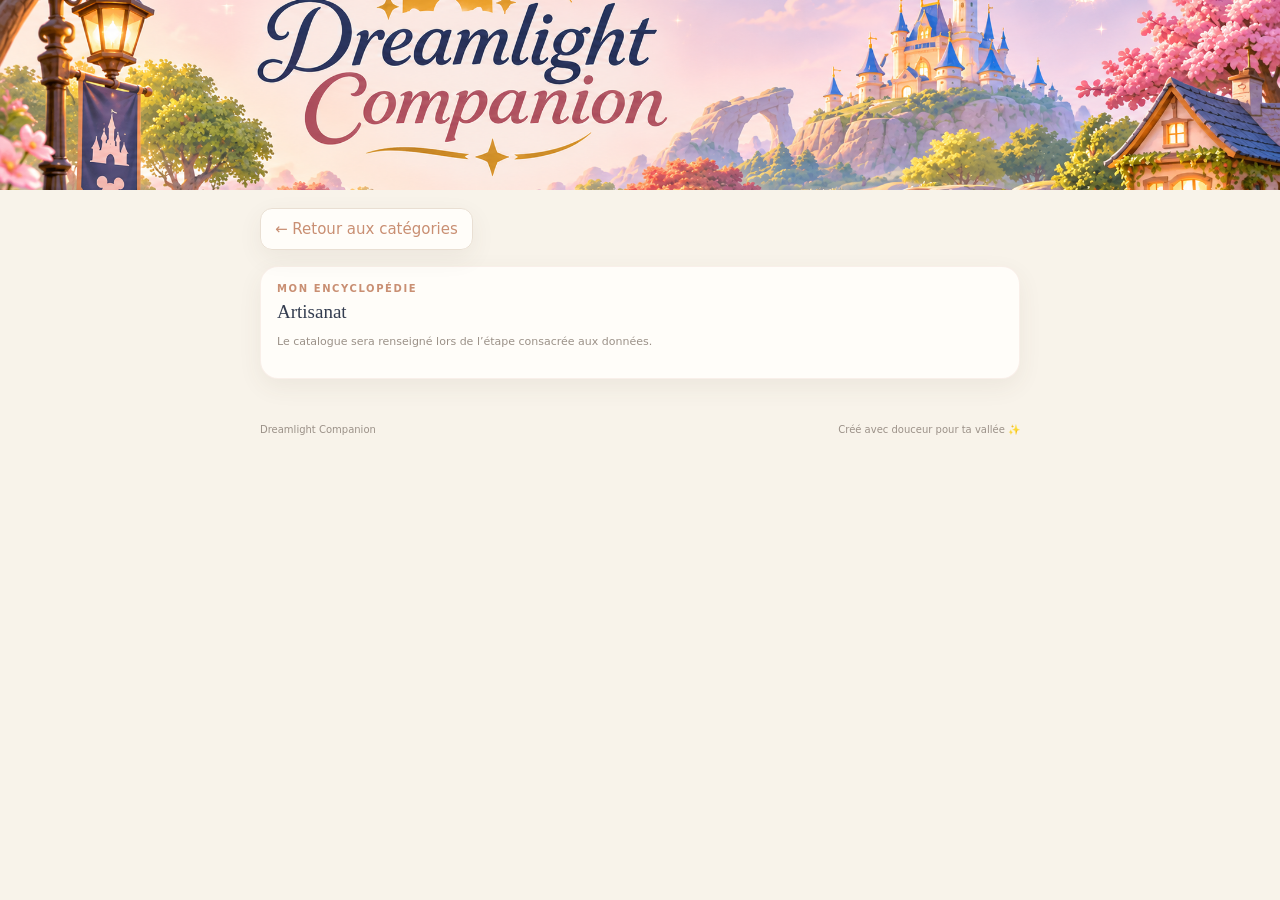
<file: pages/artisanat.html>
<!doctype html>
<html lang="fr">
<head>
  <meta charset="utf-8"><base href="../">
  <meta name="viewport" content="width=device-width, initial-scale=1, viewport-fit=cover"><meta name="theme-color" content="#f8f3ea">
  <meta name="description" content="Catalogue d’artisanat de Dreamlight Valley."><title>Artisanat — Dreamlight Companion</title><link rel="stylesheet" href="style.css?v=20261127-4">
</head>
<body><header class="hero"><div class="hero-shade"></div><div class="hero-content"><p class="eyebrow">TON PETIT GUIDE DE LA VALLÉE</p><h1>Dreamlight <span>Companion</span></h1><p class="hero-subtitle">Tout l’artisanat de la vallée ✨</p></div></header>
  <main class="page-shell"><nav class="page-navigation" aria-label="Navigation de la catégorie"><a class="text-button page-back" href="categories.html">← Retour aux catégories</a></nav><section class="panel catalog-view" aria-labelledby="page-title"><div class="section-heading"><div><p class="eyebrow">MON ENCYCLOPÉDIE</p><h2 id="page-title">Artisanat</h2></div></div><p class="muted">Le catalogue sera renseigné lors de l’étape consacrée aux données.</p><div class="catalog-items" aria-live="polite"></div></section></main>
  <footer><span>Dreamlight Companion</span><span>Créé avec douceur pour ta vallée ✨</span></footer><script src="pages/navigation.js" defer></script></body>
</html>
</file>
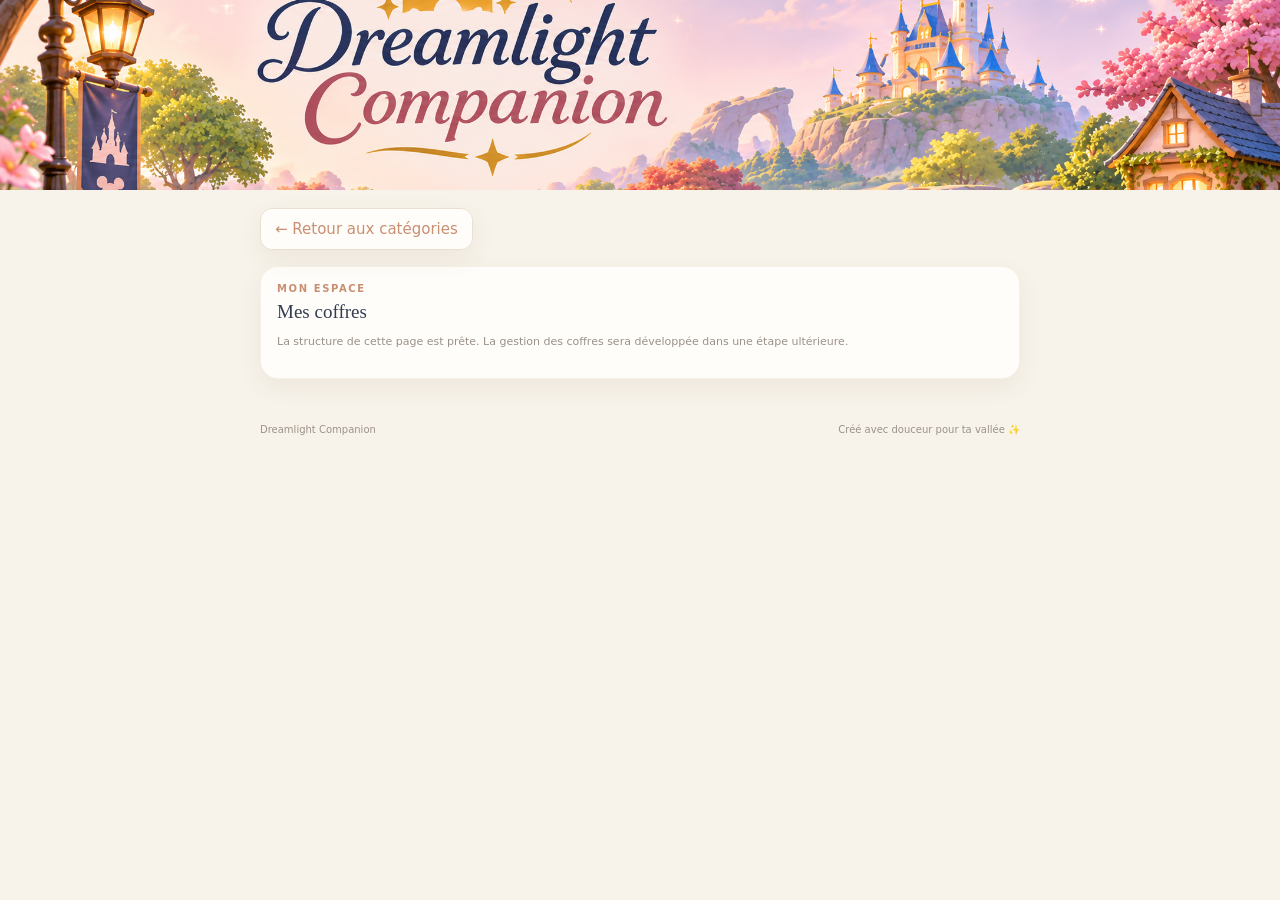
<file: pages/coffres.html>
<!doctype html>
<html lang="fr">
<head>
  <meta charset="utf-8"><base href="../">
  <meta name="viewport" content="width=device-width, initial-scale=1, viewport-fit=cover"><meta name="theme-color" content="#f8f3ea">
  <meta name="description" content="Organisation des coffres de Dreamlight Valley."><title>Mes coffres — Dreamlight Companion</title><link rel="stylesheet" href="style.css?v=20261127-4">
</head>
<body><header class="hero"><div class="hero-shade"></div><div class="hero-content"><p class="eyebrow">TON PETIT GUIDE DE LA VALLÉE</p><h1>Dreamlight <span>Companion</span></h1><p class="hero-subtitle">L’organisation de tes coffres ✨</p></div></header>
  <main class="page-shell"><nav class="page-navigation" aria-label="Navigation de la catégorie"><a class="text-button page-back" href="categories.html">← Retour aux catégories</a></nav><section class="panel catalog-view" aria-labelledby="page-title"><div class="section-heading"><div><p class="eyebrow">MON ESPACE</p><h2 id="page-title">Mes coffres</h2></div></div><p class="muted">La structure de cette page est prête. La gestion des coffres sera développée dans une étape ultérieure.</p><div class="catalog-items" aria-live="polite"></div></section></main>
  <footer><span>Dreamlight Companion</span><span>Créé avec douceur pour ta vallée ✨</span></footer><script src="pages/navigation.js" defer></script></body>
</html>
</file>
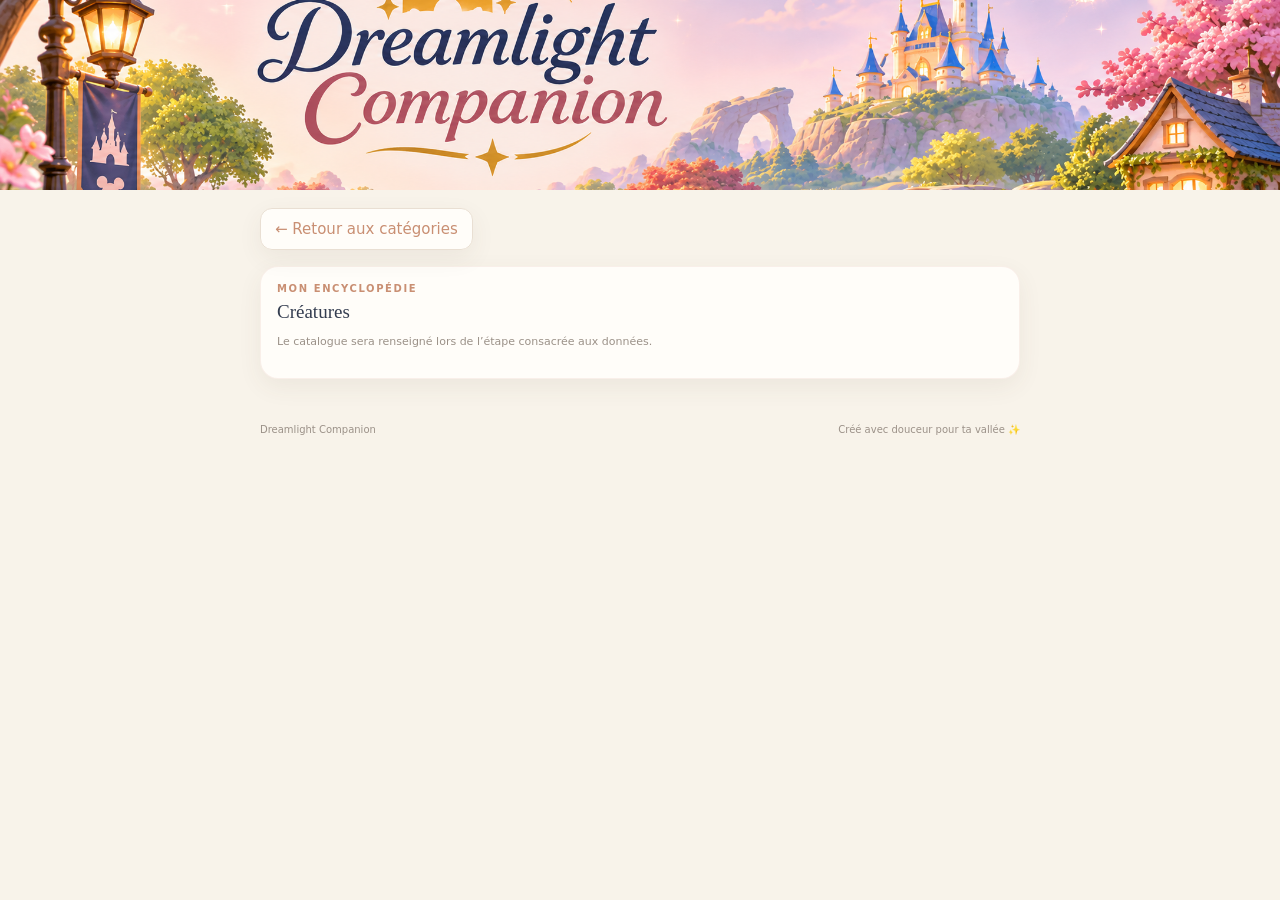
<file: pages/creatures.html>
<!doctype html>
<html lang="fr">
<head>
  <meta charset="utf-8"><base href="../">
  <meta name="viewport" content="width=device-width, initial-scale=1, viewport-fit=cover"><meta name="theme-color" content="#f8f3ea">
  <meta name="description" content="Catalogue des créatures de Dreamlight Valley."><title>Créatures — Dreamlight Companion</title><link rel="stylesheet" href="style.css?v=20261127-4">
</head>
<body><header class="hero"><div class="hero-shade"></div><div class="hero-content"><p class="eyebrow">TON PETIT GUIDE DE LA VALLÉE</p><h1>Dreamlight <span>Companion</span></h1><p class="hero-subtitle">Les créatures de la vallée ✨</p></div></header>
  <main class="page-shell"><nav class="page-navigation" aria-label="Navigation de la catégorie"><a class="text-button page-back" href="categories.html">← Retour aux catégories</a></nav><section class="panel catalog-view" aria-labelledby="page-title"><div class="section-heading"><div><p class="eyebrow">MON ENCYCLOPÉDIE</p><h2 id="page-title">Créatures</h2></div></div><p class="muted">Le catalogue sera renseigné lors de l’étape consacrée aux données.</p><div class="catalog-items" aria-live="polite"></div></section></main>
  <footer><span>Dreamlight Companion</span><span>Créé avec douceur pour ta vallée ✨</span></footer><script src="pages/navigation.js" defer></script></body>
</html>
</file>
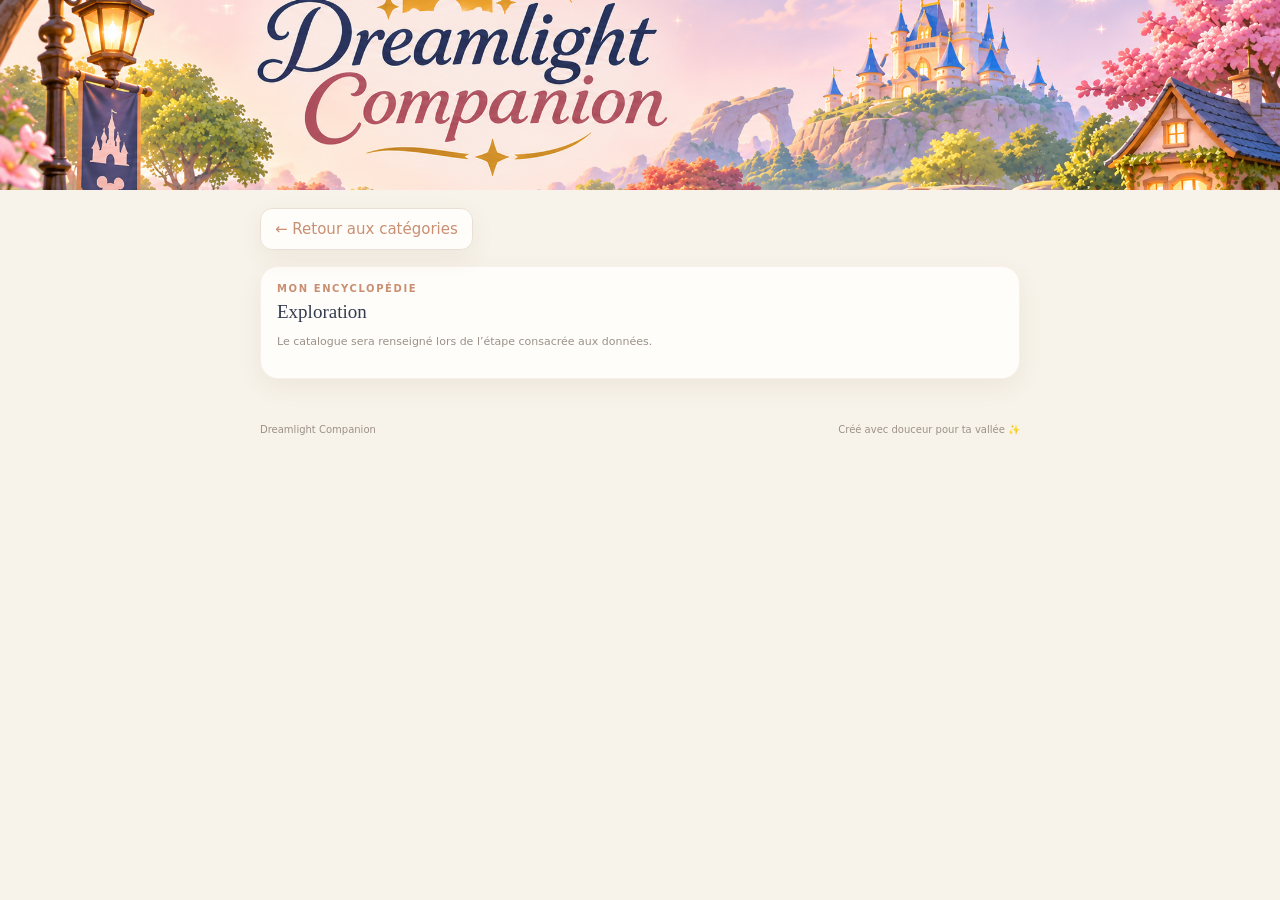
<file: pages/exploration.html>
<!doctype html>
<html lang="fr">
<head>
  <meta charset="utf-8"><base href="../">
  <meta name="viewport" content="width=device-width, initial-scale=1, viewport-fit=cover"><meta name="theme-color" content="#f8f3ea">
  <meta name="description" content="Explore les biomes et royaumes de Dreamlight Valley."><title>Exploration — Dreamlight Companion</title><link rel="stylesheet" href="style.css?v=20261127-4">
</head>
<body><header class="hero"><div class="hero-shade"></div><div class="hero-content"><p class="eyebrow">TON PETIT GUIDE DE LA VALLÉE</p><h1>Dreamlight <span>Companion</span></h1><p class="hero-subtitle">Explore la vallée et ses royaumes ✨</p></div></header>
  <main class="page-shell"><nav class="page-navigation" aria-label="Navigation de la catégorie"><a class="text-button page-back" href="categories.html">← Retour aux catégories</a></nav><section class="panel catalog-view" aria-labelledby="page-title"><div class="section-heading"><div><p class="eyebrow">MON ENCYCLOPÉDIE</p><h2 id="page-title">Exploration</h2></div></div><p class="muted">Le catalogue sera renseigné lors de l’étape consacrée aux données.</p><div class="catalog-items" aria-live="polite"></div></section></main>
  <footer><span>Dreamlight Companion</span><span>Créé avec douceur pour ta vallée ✨</span></footer><script src="pages/navigation.js" defer></script></body>
</html>
</file>
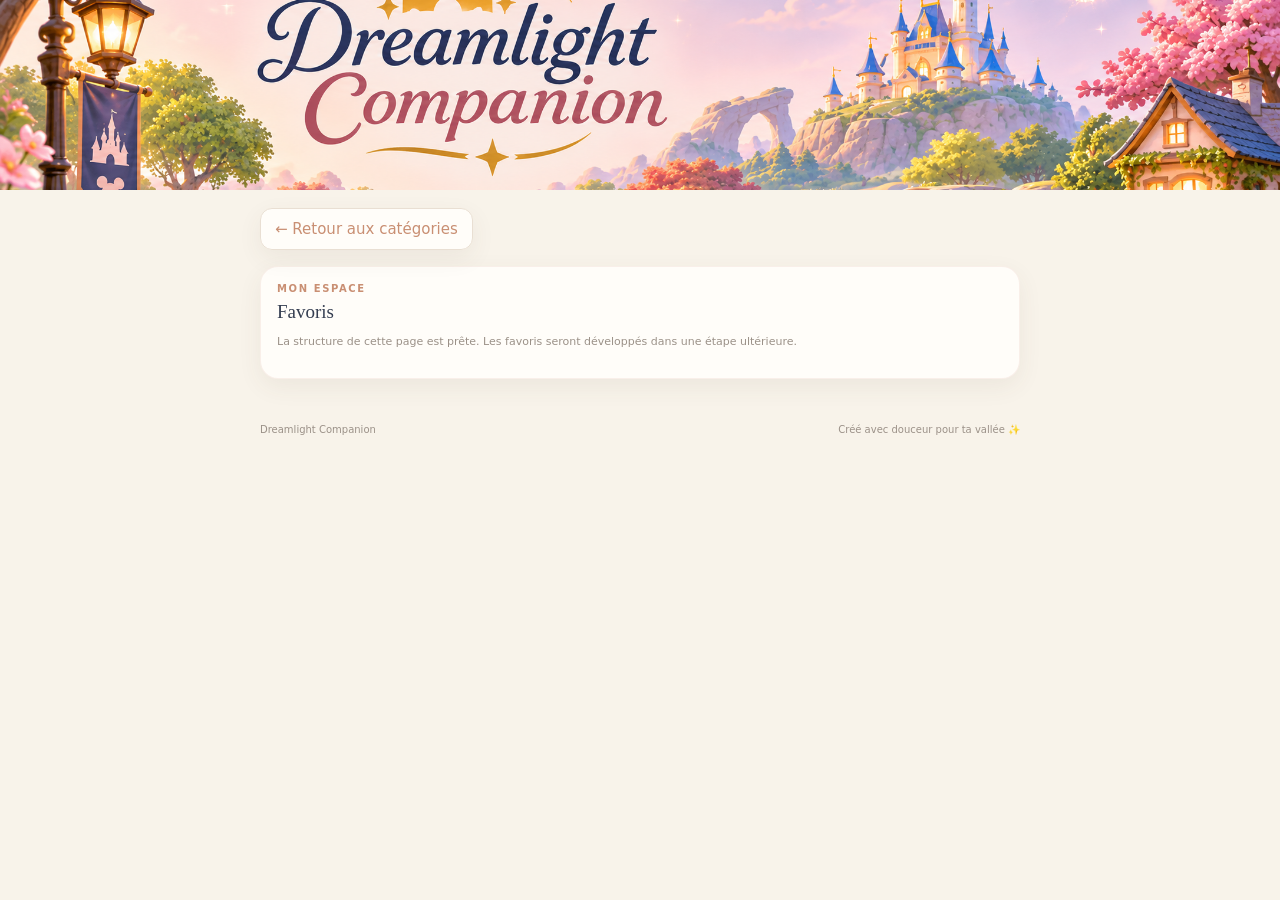
<file: pages/favoris.html>
<!doctype html>
<html lang="fr">
<head>
  <meta charset="utf-8"><base href="../">
  <meta name="viewport" content="width=device-width, initial-scale=1, viewport-fit=cover"><meta name="theme-color" content="#f8f3ea">
  <meta name="description" content="Tes favoris dans Dreamlight Companion."><title>Favoris — Dreamlight Companion</title><link rel="stylesheet" href="style.css?v=20261127-4">
</head>
<body><header class="hero"><div class="hero-shade"></div><div class="hero-content"><p class="eyebrow">TON PETIT GUIDE DE LA VALLÉE</p><h1>Dreamlight <span>Companion</span></h1><p class="hero-subtitle">Tes éléments favoris ✨</p></div></header>
  <main class="page-shell"><nav class="page-navigation" aria-label="Navigation de la catégorie"><a class="text-button page-back" href="categories.html">← Retour aux catégories</a></nav><section class="panel catalog-view" aria-labelledby="page-title"><div class="section-heading"><div><p class="eyebrow">MON ESPACE</p><h2 id="page-title">Favoris</h2></div></div><p class="muted">La structure de cette page est prête. Les favoris seront développés dans une étape ultérieure.</p><div class="catalog-items" aria-live="polite"></div></section></main>
  <footer><span>Dreamlight Companion</span><span>Créé avec douceur pour ta vallée ✨</span></footer><script src="pages/navigation.js" defer></script></body>
</html>
</file>
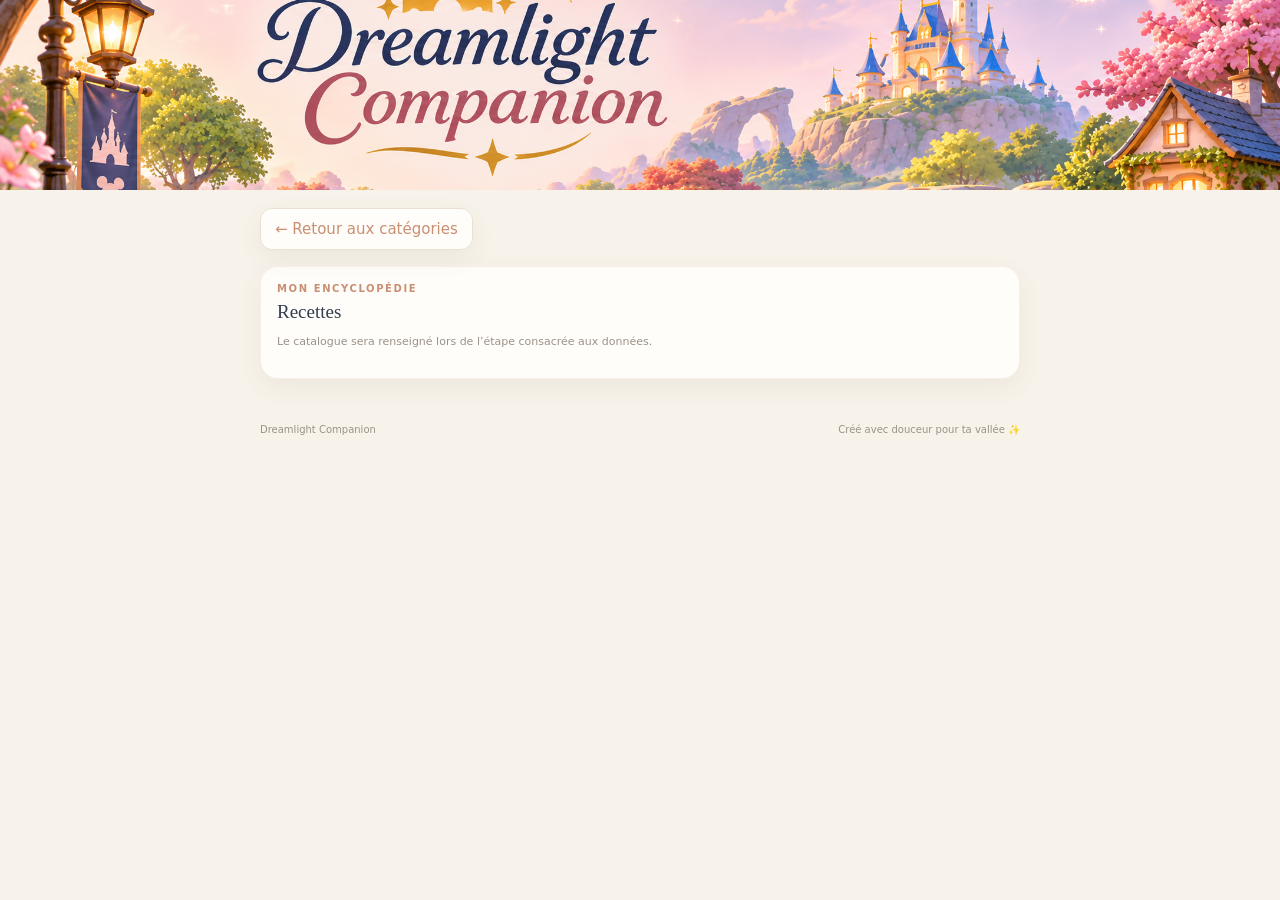
<file: pages/recettes.html>
<!doctype html>
<html lang="fr">
<head>
  <meta charset="utf-8">
  <base href="../">
  <meta name="viewport" content="width=device-width, initial-scale=1, viewport-fit=cover">
  <meta name="theme-color" content="#f8f3ea">
  <meta name="description" content="Catalogue des recettes de Dreamlight Valley.">
  <title>Recettes — Dreamlight Companion</title>
  <link rel="stylesheet" href="style.css?v=20261127-4">
</head>
<body>
  <header class="hero"><div class="hero-shade"></div><div class="hero-content"><p class="eyebrow">TON PETIT GUIDE DE LA VALLÉE</p><h1>Dreamlight <span>Companion</span></h1><p class="hero-subtitle">Tes recettes de la vallée ✨</p></div></header>
  <main class="page-shell">
    <nav class="page-navigation" aria-label="Navigation de la catégorie"><a class="text-button page-back" href="categories.html">← Retour aux catégories</a></nav>
    <section class="panel catalog-view" aria-labelledby="page-title"><div class="section-heading"><div><p class="eyebrow">MON ENCYCLOPÉDIE</p><h2 id="page-title">Recettes</h2></div></div><p class="muted">Le catalogue sera renseigné lors de l’étape consacrée aux données.</p><div class="catalog-items" aria-live="polite"></div></section>
  </main>
  <footer><span>Dreamlight Companion</span><span>Créé avec douceur pour ta vallée ✨</span></footer>
  <script src="pages/navigation.js" defer></script>
</body>
</html>
</file>
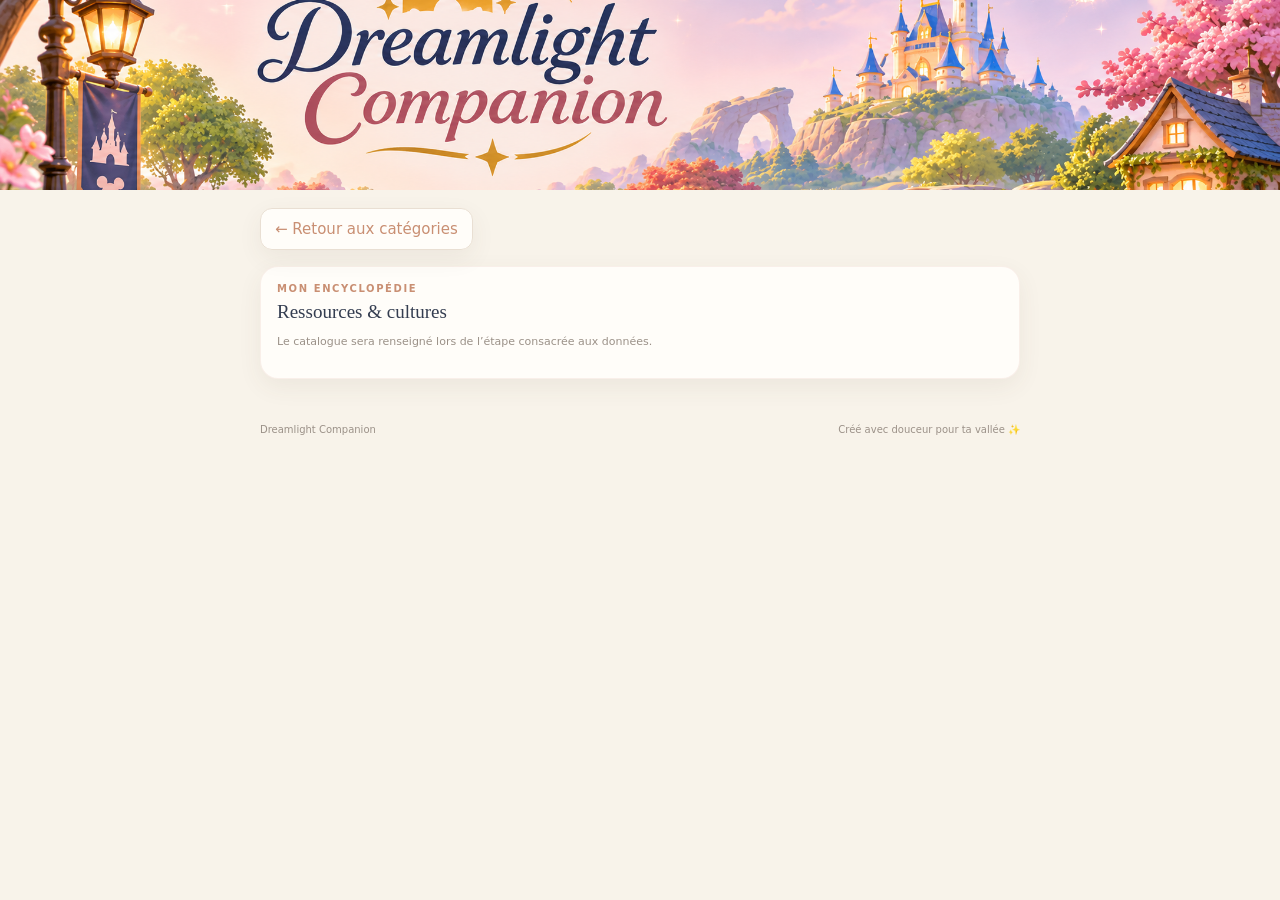
<file: pages/ressources.html>
<!doctype html>
<html lang="fr">
<head>
  <meta charset="utf-8"><base href="../">
  <meta name="viewport" content="width=device-width, initial-scale=1, viewport-fit=cover"><meta name="theme-color" content="#f8f3ea">
  <meta name="description" content="Catalogue des ressources et cultures de Dreamlight Valley."><title>Ressources & cultures — Dreamlight Companion</title><link rel="stylesheet" href="style.css?v=20261127-4">
</head>
<body><header class="hero"><div class="hero-shade"></div><div class="hero-content"><p class="eyebrow">TON PETIT GUIDE DE LA VALLÉE</p><h1>Dreamlight <span>Companion</span></h1><p class="hero-subtitle">Ressources et cultures de la vallée ✨</p></div></header>
  <main class="page-shell"><nav class="page-navigation" aria-label="Navigation de la catégorie"><a class="text-button page-back" href="categories.html">← Retour aux catégories</a></nav><section class="panel catalog-view" aria-labelledby="page-title"><div class="section-heading"><div><p class="eyebrow">MON ENCYCLOPÉDIE</p><h2 id="page-title">Ressources & cultures</h2></div></div><p class="muted">Le catalogue sera renseigné lors de l’étape consacrée aux données.</p><div class="catalog-items" aria-live="polite"></div></section></main>
  <footer><span>Dreamlight Companion</span><span>Créé avec douceur pour ta vallée ✨</span></footer><script src="pages/navigation.js" defer></script></body>
</html>
</file>
